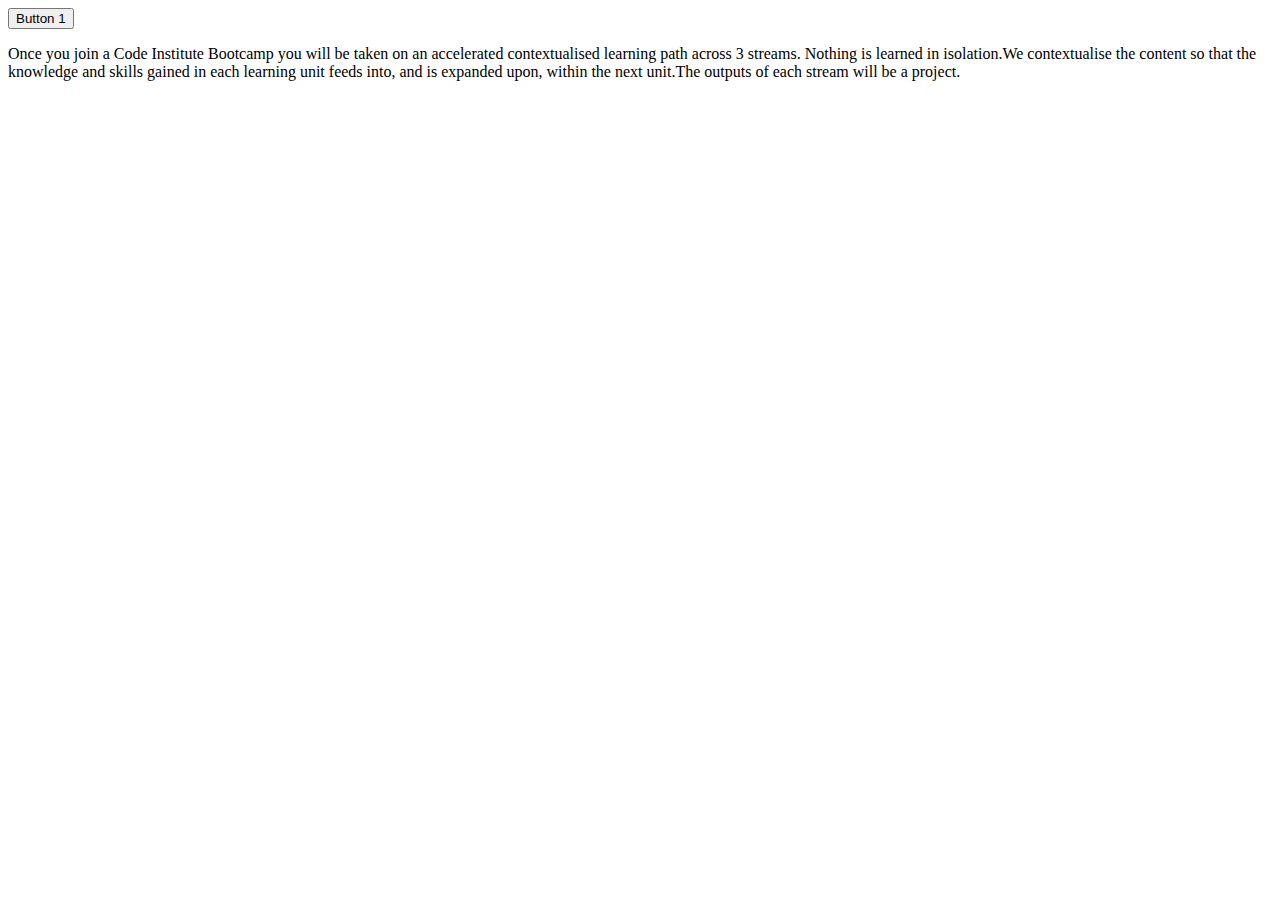
<file: index.html>
<!DOCTYPE html>
<html lang="en">
<head>
    <meta charset="UTF-8">
    <meta name="viewport" content="width=device-width, initial-scale=1.0">
    <title>jQuery</title>
</head>

<body>
    <div id="container">
        <div class="card">
            <button id="button1" class="bottom_button">Button 1</button>
            <p id="para1" class="card_para">Once you join a Code Institute Bootcamp you will be taken on an accelerated contextualised learning path across 3 streams. Nothing is learned in isolation.We contextualise the content so that the knowledge and skills gained in each learning unit feeds into, and is expanded upon, within the next unit.The outputs of each stream will be a project.</p>
        </div>
    </div>
    <script type="text/javascript" src="https://ajax.googleapis.com/ajax/libs/jquery/2.1.3/jquery.min.js"></script>
    <script type="text/javascript" src="js/script.js"></script>
    
</body>
</html>
</file>
